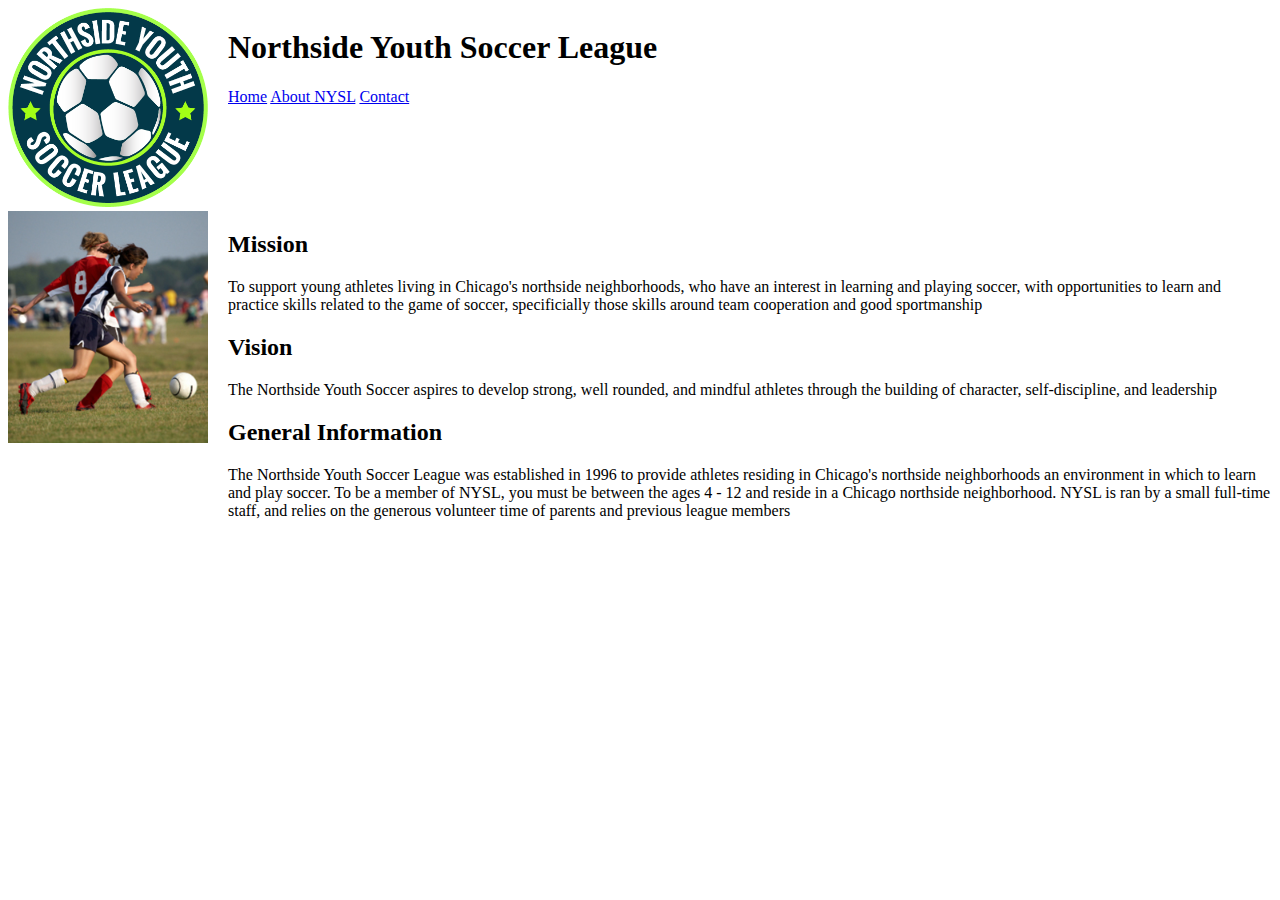
<file: about_nysl.html>
<!DOCTYPE html>
<html lang="en">

<head>
    <meta charset="utf-8">
    <title>Northside Youth Soccer League</title>
    <link rel="stylesheet" type="text/css" href="style/style.css">
</head>

<body>
    <header id="main-header" class="container">
        <a href="home.html" id="logo">
			<img src="images/nysl_logo.png" title="NYSL logo" alt="">
			
		</a>
        <div id="header-right">
            <h1>
			Northside Youth Soccer League
			</h1>
            <nav>
                <a href="home.html">Home</a>
                <a href="about_nysl.html">About NYSL</a>
                <a href="contact.html">Contact</a>
            </nav>
        </div>
    </header>
    <div id="content" class="container">
        <aside>
            <figure>
                <img id="image2" src="images/soccer_image2.jpeg" title="Two female players competing for the Ball" alt="">
            </figure>
        </aside>
        <main>
            <h2>Mission</h2>
            <p>To support young athletes living in Chicago's northside neighborhoods, who have an interest in learning and playing soccer, with opportunities to learn and practice skills related to the game of soccer, specificially those skills around team cooperation and good sportmanship</p>
            <h2>Vision</h2>
            <p>The Northside Youth Soccer aspires to develop strong, well rounded, and mindful athletes through the building of character, self-discipline, and leadership</p>
            <h2>General Information</h2>
            <p>The Northside Youth Soccer League was established in 1996 to provide athletes residing in Chicago's northside neighborhoods an environment in which to learn and play soccer. To be a member of NYSL, you must be between the ages 4 - 12 and reside in a Chicago northside neighborhood. NYSL is ran by a small full-time staff, and relies on the generous volunteer time of parents and previous league members</p>
        </main>
    </div>
</body>

</html>
</file>
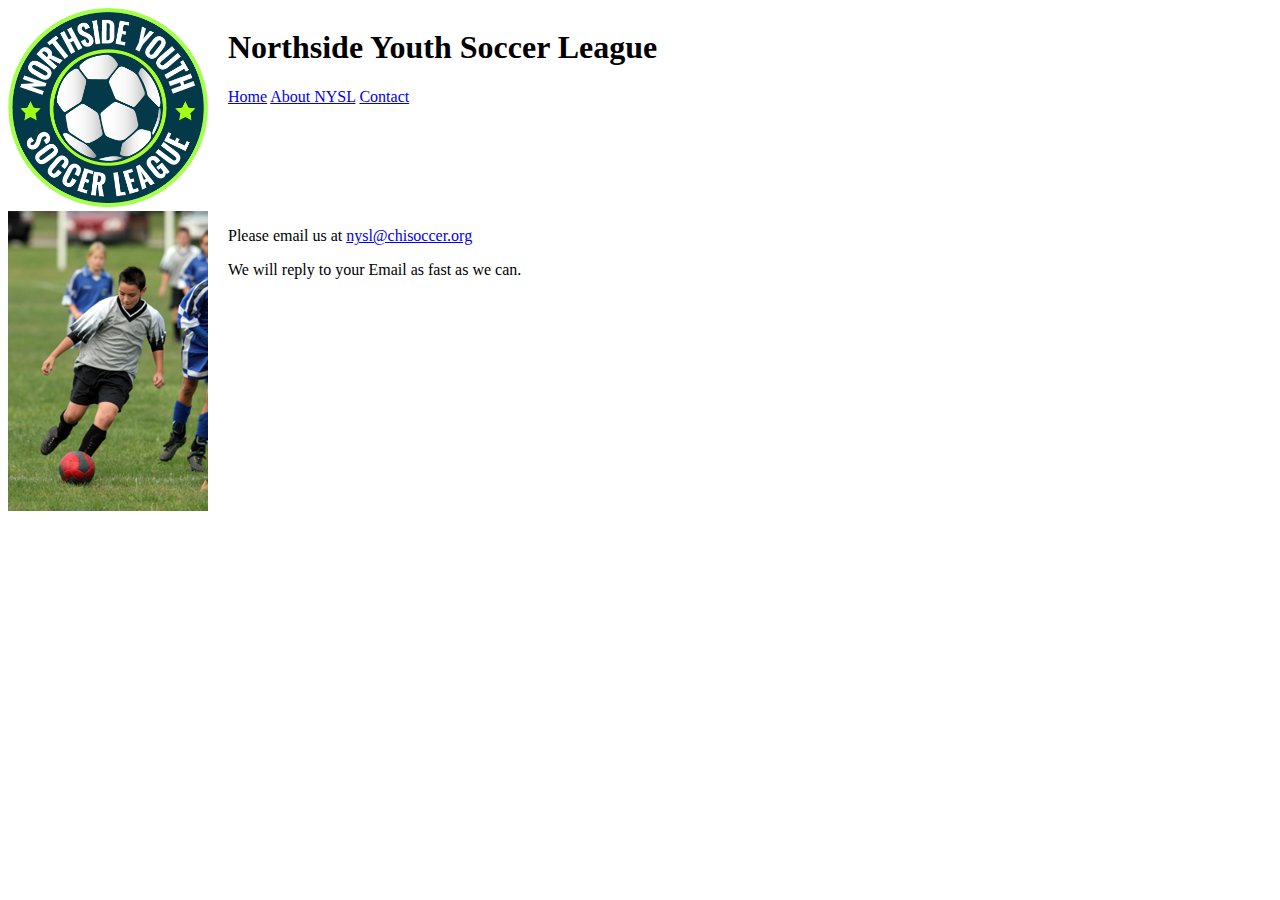
<file: contact.html>
<!DOCTYPE html>
<html>

<head>
    <title>Northside Youth Soccer League</title>
    <link rel="stylesheet" type="text/css" href="style/style.css">
</head>

<body>
    <header id="main-header" class="container">
        <a href="home.html" id="logo">
			<img src="images/nysl_logo.png" title="NYSL logo" alt="">
			
		</a>
        <div>
            <h1>
			Northside Youth Soccer League
			</h1>
            <nav>
                <a href="home.html">Home</a>
                <a href="about_nysl.html">About NYSL</a>
                <a href="contact.html">Contact</a>
            </nav>
        </div>
    </header>
    <div id="content" class="container">
        <aside>
            <figure>
                <img src="images/soccer_image3.jpeg" title="Young Boy kicking Ball" alt="">
            </figure>
        </aside>
        <main>
            <p>Please email us at <a href="mailto:TomDenton@...">nysl@chisoccer.org</a>
            </p>
            <p>We will reply to your Email as fast as we can.</p>
        </main>
    </div>
</body>

</html>
</file>
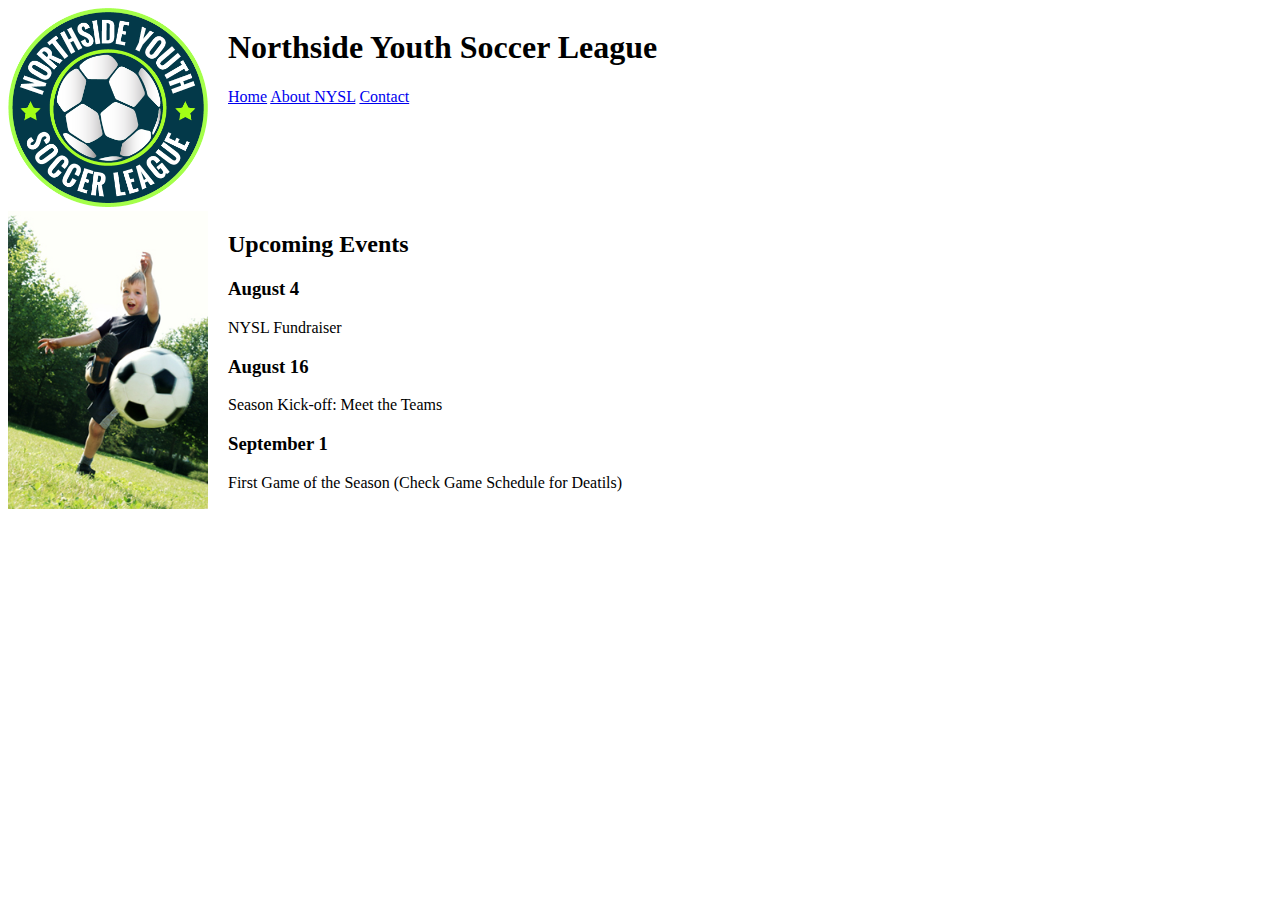
<file: home.html>
<!DOCTYPE html>
<html>

<head>
    <title>Northside Youth Soccer League</title>
    <link rel="stylesheet" type="text/css" href="style/style.css">
</head>

<body>
    <header class="container">
        <a href="home.html" id="logo">
			<img src="images/nysl_logo.png" title="NYSL logo" alt="">
			
		</a>
        <div>
            <h1>
			Northside Youth Soccer League
			</h1>
            <nav>
                <a href="home.html">Home</a>
                <a href="about_nysl.html">About NYSL</a>
                <a href="contact.html">Contact</a>
            </nav>
        </div>
    </header>
    <div id="content" class="container">
        <aside>
            <figure>
                <img src="images/soccer_image1.jpeg" title="Young Boy kicking Ball" alt="">
            </figure>
        </aside>
        <main>
            <h2>Upcoming Events</h2>
            <h3>August 4</h3>
            <p>NYSL Fundraiser</p>
            <h3>August 16</h3>
            <p>Season Kick-off: Meet the Teams</p>
            <h3>September 1</h3>
            <p>First Game of the Season (Check Game Schedule for Deatils)</p>
        </main>
    </div>
</body>

</html>
</file>
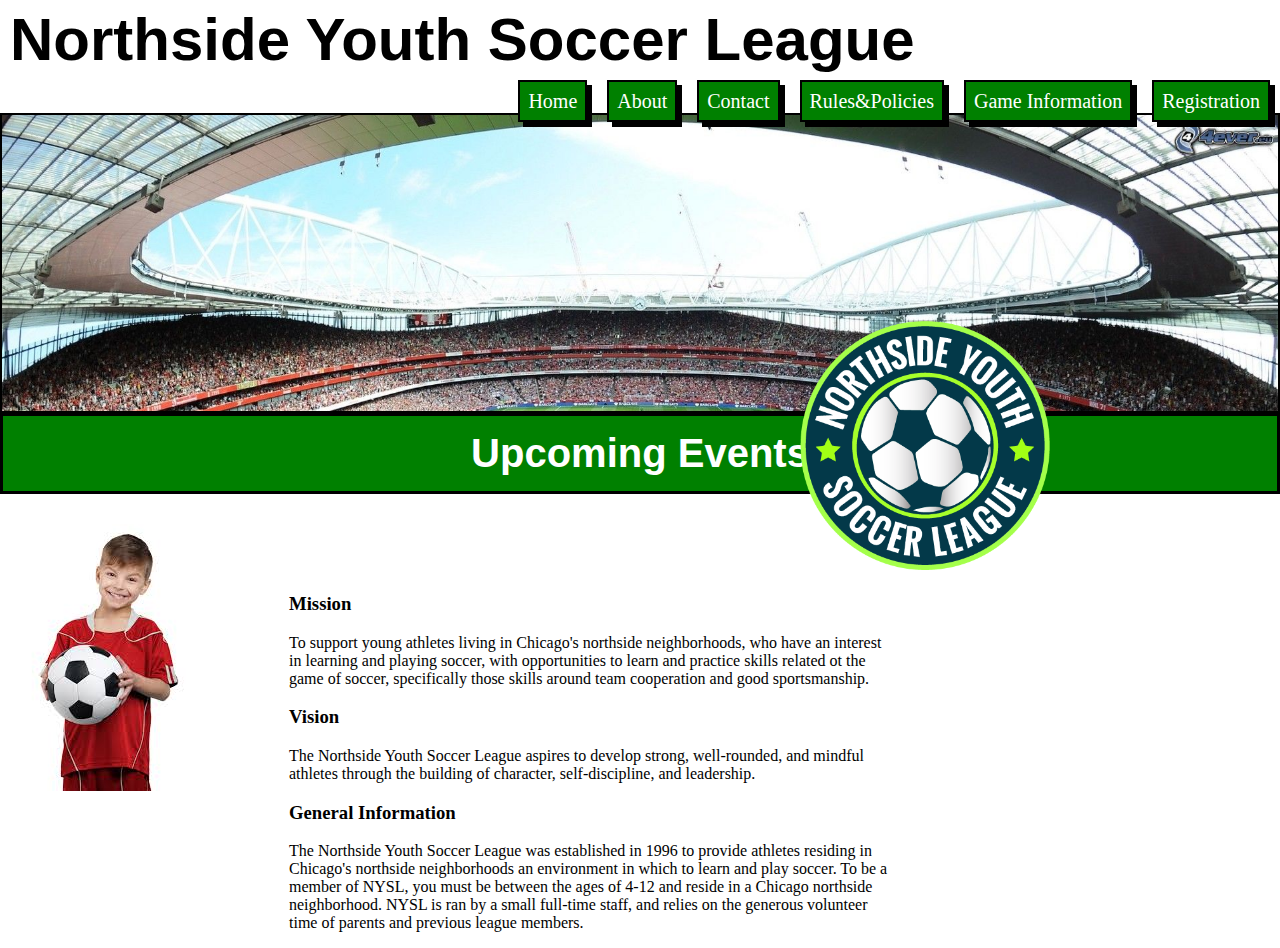
<file: task2/nysl2_about.html>
<!DOCTYPE html>
<html>

<head>
    <title>About NYSL</title>
    <link rel="stylesheet" type="text/css" href="nysl_style.css">
    <link rel="icon" type="logo" href="nysl_logo.png">
</head>

<body>
    <header>
        <h2 class="topleft">Northside Youth Soccer League</h2>
        <nav>
            <ul class="nav">
                <li><a class="link" href="nysl2_home.html">Home</a></li>
                <li><a class="link" href="nysl2_about.html">About</a></li>
                <li><a class="link" href="nysl2_contact.html">Contact</a></li>
                <li><a class="link" href="nysl2_rules.html">Rules&Policies</a></li>
                <li><a class="link" href="nysl2_gameinfo.html">Game Information</a></li>
                <li><a class="link" href="nysl2_registration.html">Registration</a></li>
            </ul>
        </nav>
        <div id="header">
        </div>
    </header>
    <h1 id="title">Upcoming Events</h1>
    <a href="nysl2_home.html"><img class="logo" src="images/nysl_logo.png" alt="logo"></a>
    <section class="container">
        <aside>
            <img src="soccerkid.jpeg" title="">
        </aside>
        <div class="mainContent">
            <h3>Mission</h3>
            <p>To support young athletes living in Chicago's northside neighborhoods, who have an interest in learning and playing soccer, with opportunities to learn and practice skills related ot the game of soccer, specifically those skills around team cooperation and good sportsmanship.</p>
            <h3>Vision</h3>
            <p class="adjustpos">The Northside Youth Soccer League aspires to develop strong, well-rounded, and mindful athletes through the building of character, self-discipline, and leadership.</p>
            <h3 class="adjustpos">General Information</h3>
            <p class="adjustpos">The Northside Youth Soccer League was established in 1996 to provide athletes residing in Chicago's northside neighborhoods an environment in which to learn and play soccer. To be a member of NYSL, you must be between the ages of 4-12 and reside in a Chicago northside neighborhood. NYSL is ran by a small full-time staff, and relies on the generous volunteer time of parents and previous league members.</p>
        </div>
    </section>
</body>

</html>
</file>
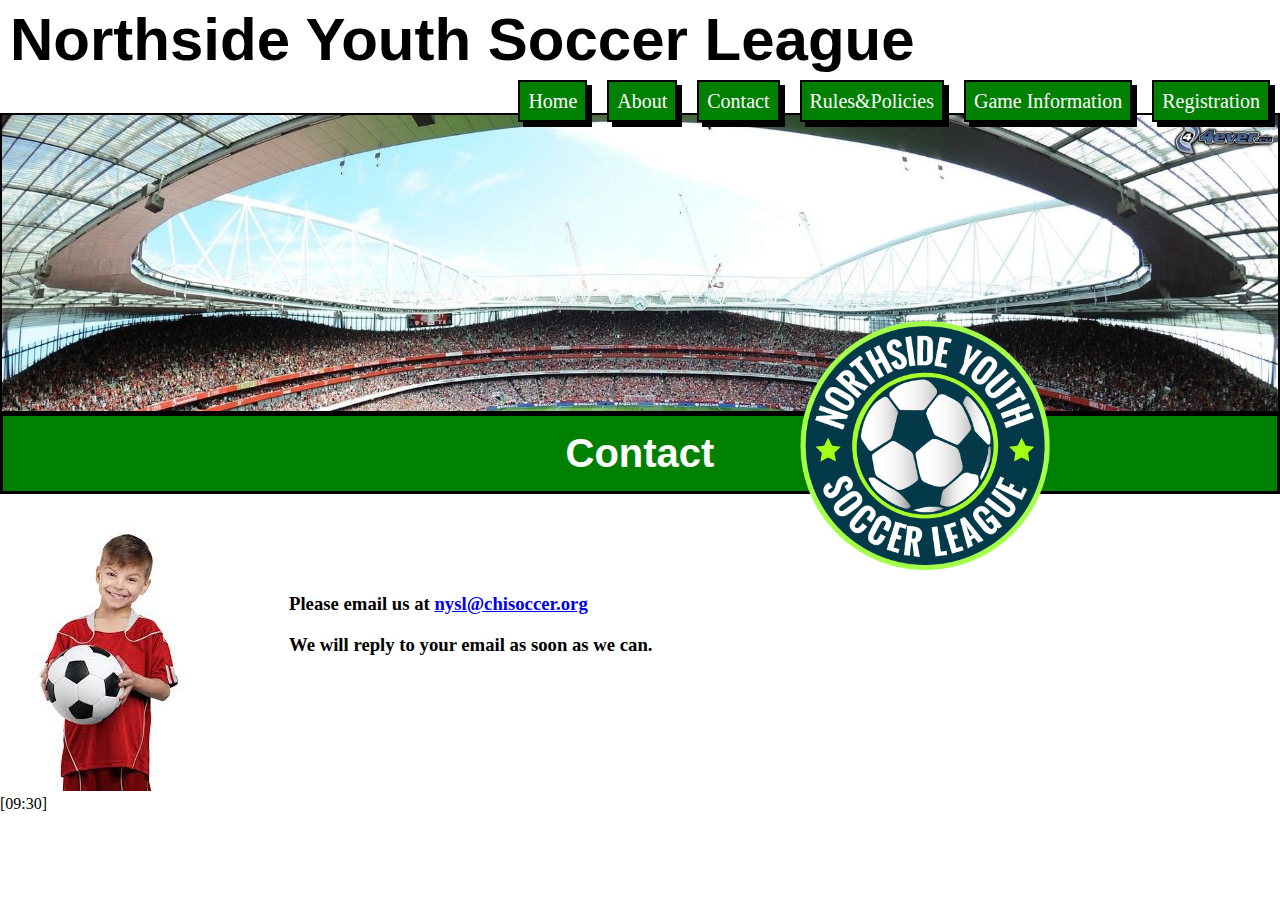
<file: task2/nysl2_contact.html>
<!DOCTYPE html>
<html>

<head>
    <title>Contact Us</title>
    <link rel="stylesheet" type="text/css" href="nysl_style.css">
    <link rel="icon" type="logo" href="nysl_logo.png">
</head>

<body>
    <header>
        <h2 class="topleft">Northside Youth Soccer League</h2>
        <nav>
            <ul class="nav">
                <li><a class="link" href="nysl2_home.html">Home</a></li>
                <li><a class="link" href="nysl2_about.html">About</a></li>
                <li><a class="link" href="nysl2_contact.html">Contact</a></li>
                <li><a class="link" href="nysl2_rules.html">Rules&Policies</a></li>
                <li><a class="link" href="nysl2_gameinfo.html">Game Information</a></li>
                <li><a class="link" href="nysl2_registration.html">Registration</a></li>
            </ul>
        </nav>
        <div id="header">
        </div>
    </header>
    <h1 id="title">Contact</h1>
    <a href="nysl2_home.html"><img class="logo" src="images/nysl_logo.png" alt="logo"></a>
    <section class="container">
        <aside>
            <img id="sideimage" src="soccerkid.jpeg" title="">
        </aside>
        <div class="mainContent">
            <h3>Please email us at <a href="mailto:nysl@chisoccer.org">nysl@chisoccer.org</a></h3>
            <h3>We will reply to your email as soon as we can.</h3>
        </div>
    </section>
</body>

</html>
[09:30]
<!DOCTYPE html>
<html>
</file>
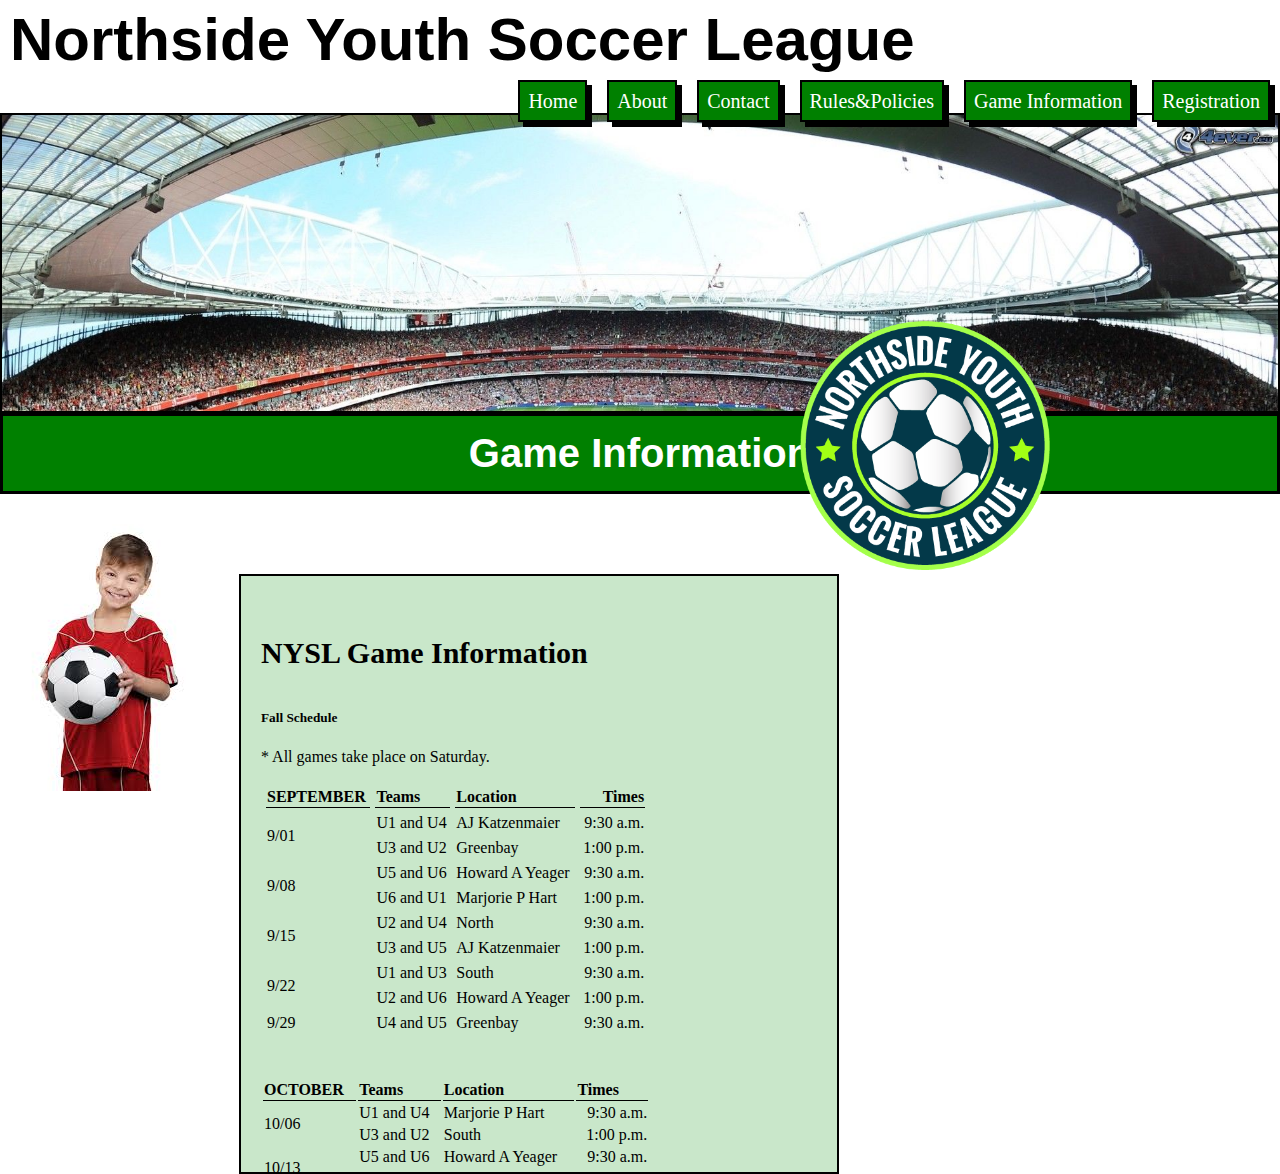
<file: task2/nysl2_gameinfo.html>
<!DOCTYPE html>
<html>

<head>
    <title>NYSL Homepage</title>
    <link rel="stylesheet" type="text/css" href="nysl_style.css">
    <link rel="icon" type="logo" href="nysl_logo.png">
</head>

<body>
    <header>
        <h2 class="topleft">Northside Youth Soccer League</h2>
        <nav>
            <ul class="nav">
                <li><a class="link" href="nysl2_home.html">Home</a></li>
                <li><a class="link" href="nysl2_about.html">About</a></li>
                <li><a class="link" href="nysl2_contact.html">Contact</a></li>
                <li><a class="link" href="nysl2_rules.html">Rules&Policies</a></li>
                <li><a class="link" href="nysl2_gameinfo.html">Game Information</a></li>
                <li><a class="link" href="nysl2_registration.html">Registration</a></li>
            </ul>
        </nav>
        <div id="header"></div>
    </header>
    <h1 id="title">Game Information</h1>
    <a href="nysl2_home.html"><img class="logo" src="images/nysl_logo.png" alt="logo"></a>
    <section class="container">
        <aside> <img src="soccerkid.jpeg" title=""></aside>
        <div class="tablecontent">
            <h4>NYSL Game Information</h4>
            <h5>Fall Schedule</h5>
            <p>* All games take place on Saturday.</p>
            <div id="tables">
                <table id="table1">
                    <tr>
                        <th>SEPTEMBER</th>
                        <th>Teams</th>
                        <th>Location</th>
                        <th class="time">Times</th>
                    </tr>
                    <tr>
                        <td rowspan="2">9/01</td>
                        <td>U1 and U4 </td>
                        <td>AJ Katzenmaier</td>
                        <td class="time">9:30 a.m.</td>
                    </tr>
                    <tr>
                        <td> U3 and U2</td>
                        <td>Greenbay</td>
                        <td class="time"> 1:00 p.m.</td>
                    </tr>
                    <tr style="border-top: 1px solid black">
                        <td rowspan="2">9/08</td>
                        <td>U5 and U6 </td>
                        <td>Howard A Yeager </td>
                        <td class="time">9:30 a.m.</td>
                    </tr>
                    <tr>
                        <td>U6 and U1</td>
                        <td>Marjorie P Hart</td>
                        <td class="time">1:00 p.m.</td>
                    </tr>
                    <tr>
                        <td rowspan="2">9/15</td>
                        <td>U2 and U4</td>
                        <td>North</td>
                        <td class="time">9:30 a.m.</td>
                    </tr>
                    <tr>
                        <td>U3 and U5</td>
                        <td>AJ Katzenmaier</td>
                        <td class="time">1:00 p.m.</td>
                    </tr>
                    <tr>
                        <td rowspan="2">9/22</td>
                        <td>U1 and U3</td>
                        <td>South</td>
                        <td class="time">9:30 a.m.</td>
                    </tr>
                    <tr>
                        <td>U2 and U6</td>
                        <td>Howard A Yeager</td>
                        <td class="time">1:00 p.m.</td>
                    </tr>
                    <tr>
                        <td>9/29</td>
                        <td>U4 and U5</td>
                        <td>Greenbay</td>
                        <td class="time">9:30 a.m.</td>
                    </tr>
                </table>
                <table id="table2">
                    <tr>
                        <th>OCTOBER</th>
                        <th>Teams</th>
                        <th>Location</th>
                        <th>Times</th>
                    </tr>
                    <tr>
                        <td rowspan="2">10/06</td>
                        <td>U1 and U4</td>
                        <td>Marjorie P Hart</td>
                        <td class="time">9:30 a.m.</td>
                    </tr>
                    <tr>
                        <td>U3 and U2</td>
                        <td>South</td>
                        <td class="time">1:00 p.m.</td>
                    </tr>
                    <tr>
                        <td rowspan="2">10/13</td>
                        <td>U5 and U6</td>
                        <td>Howard A Yeager</td>
                        <td class="time">9:30 a.m.</td>
                    </tr>
                    <tr>
                        <td>U6 and U1</td>
                        <td>Greenbay</td>
                        <td class="time">1:00 p.m.</td>
                    </tr>
                    <tr>
                        <td rowspan="2">10/20</td>
                        <td>U2 and U4</td>
                        <td>North</td>
                        <td class="time">9:30 a.m.</td>
                    </tr>
                    <tr>
                        <td>U3 and U5</td>
                        <td>Marjorie P Hart</td>
                        <td class="time">1:00 p.m.</td>
                    </tr>
                    <tr>
                        <td rowspan="2">10/27</td>
                        <td>U1 and U3</td>
                        <td>AJ Katzenmaier</td>
                        <td class="time">9:30 a.m.</td>
                    </tr>
                    <tr>
                        <td>U2 and U6</td>
                        <td>Howard A Yeager</td>
                        <td class="time">1:00 p.m.</td>
                    </tr>
                </table>
                <table id="table3">
                    <tr>
                        <th>Game Locations</th>
                        <th></th>
                    </tr>
                    <tr>
                        <td>AJ Katzenmaier Elementary</td>
                        <td>24 W. Walton St., Chicago, IL 60610</td>
                    </tr>
                    <tr>
                        <td>Greenbay Elementary</td>
                        <td>1734 N. Orleans St., Chicago, IL 60614</td>
                    </tr>
                    <tr>
                        <td>Howard A Yeager Elementary</td>
                        <td>2245 N. Southport Ave., Chicago, IL 60614</td>
                    </tr>
                    <tr>
                        <td>Marjorie P Hart Elementary</td>
                        <td>2625 N. Orchard St., Chicago, IL 60614</td>
                    </tr>
                    <tr>
                        <td>North Elementary 1409</td>
                        <td>1409 N. Ogden Ave., Chicago, IL 60610</td>
                    </tr>
                    <tr>
                        <td>South Elementary</td>
                        <td>2101 N. Fremont St., Chicago, IL 60614</td>
                    </tr>
                </table>
            </div>
            <div id="bottomcontent">
                <content>
                    <p><b>Facility Type:</b> Outdoor</p>
                    <p><b>Additional Information:</b> If deemed necessary by NYSL, games may be shortened or cancelled due to extreme weather conditions.</p>
                    <p><b>Please direct all questions to:</b> Michael Randall, League Coordinator</p>
                    <p><b>Phone:</b> (630) 690-8132</p>
                    <p><b>Email:</b><a href="mailto:michael.randall@chisoccer.org"> michael.randall@chisoccer.org</a></p>
                            <br>
                            <br>
                            <div class="maps">
                            <p><b>Please find the Locations below</b></p>

                             <p>AJ Katzenmaier Elementary</p><iframe src="https://www.google.com/maps/embed?pb=!1m18!1m12!1m3!1d2969.6570181532006!2d-87.63126344966487!3d41.90023277190708!2m3!1f0!2f0!3f0!3m2!1i1024!2i768!4f13.1!3m3!1m2!1s0x880fd34e07f69da7%3A0x15e198c063fc787c!2sAJ+Katzenmaier+Elementary!5e0!3m2!1sde!2sde!4v1510906570448" width="600" height="450" frameborder="0" style="border:0" allowfullscreen></iframe>


                             <p>Greenbay Elementary</p><iframe src="https://www.google.com/maps/embed?pb=!1m18!1m12!1m3!1d2969.02501022289!2d-87.64023704966442!3d41.9138210710562!2m3!1f0!2f0!3f0!3m2!1i1024!2i768!4f13.1!3m3!1m2!1s0x880fd34073f306a3%3A0x9e1726bbf8f23f0e!2s1734+N+Orleans+St%2C+Chicago%2C+IL+60614%2C+USA!5e0!3m2!1sde!2sde!4v1510906774511" width="600" height="450" frameborder="0" style="border:0" allowfullscreen></iframe>

                             <p>Howard A Yeager Elementary</p><iframe src="https://www.google.com/maps/embed?pb=!1m18!1m12!1m3!1d2968.5854973894106!2d-87.66511994966402!3d41.92326857046457!2m3!1f0!2f0!3f0!3m2!1i1024!2i768!4f13.1!3m3!1m2!1s0x880fd2e37f9b8d2d%3A0x62ad8b907dd755d6!2s2245+N+Southport+Ave%2C+Chicago%2C+IL+60614%2C+USA!5e0!3m2!1sde!2sde!4v1510906835572" width="600" height="450" frameborder="0" style="border:0" allowfullscreen></iframe>

                             <p>Marjorie P Hart Elementary</p><iframe src="https://www.google.com/maps/embed?pb=!1m18!1m12!1m3!1d2968.288481051134!2d-87.64816464966378!3d41.92965207006478!2m3!1f0!2f0!3f0!3m2!1i1024!2i768!4f13.1!3m3!1m2!1s0x880fd30f2630e551%3A0x3e719e44a5cef714!2s2625+N+Orchard+St%2C+Chicago%2C+IL+60614%2C+USA!5e0!3m2!1sde!2sde!4v1510906887120" width="600" height="450" frameborder="0" style="border:0" allowfullscreen></iframe>

                             <p>North Elementary 1409</p><iframe src="https://www.google.com/maps/embed?pb=!1m18!1m12!1m3!1d2969.336242082023!2d-87.64836374966461!3d41.90712997147525!2m3!1f0!2f0!3f0!3m2!1i1024!2i768!4f13.1!3m3!1m2!1s0x880fd33af13a8945%3A0xb6ad1ec2b6f379ba!2s1409+N+Ogden+Ave%2C+Chicago%2C+IL+60610%2C+USA!5e0!3m2!1sde!2sde!4v1510906929095" width="600" height="450" frameborder="0" style="border:0" allowfullscreen></iframe>

                             <p>South Elementary</p><iframe src="https://www.google.com/maps/embed?pb=!1m18!1m12!1m3!1d2968.748955812624!2d-87.65355064966415!3d41.9197551706846!2m3!1f0!2f0!3f0!3m2!1i1024!2i768!4f13.1!3m3!1m2!1s0x880fd3196fb41dc7%3A0x970be7f7d6336df5!2s2101+N+Fremont+St%2C+Chicago%2C+IL+60614%2C+USA!5e0!3m2!1sde!2sde!4v1510906967166" width="600" height="450" frameborder="0" style="border:0" allowfullscreen></iframe>

                             </div>
    </content>
    </div>
          </div>
       
            

        </div>
</body>

</html>
</file>
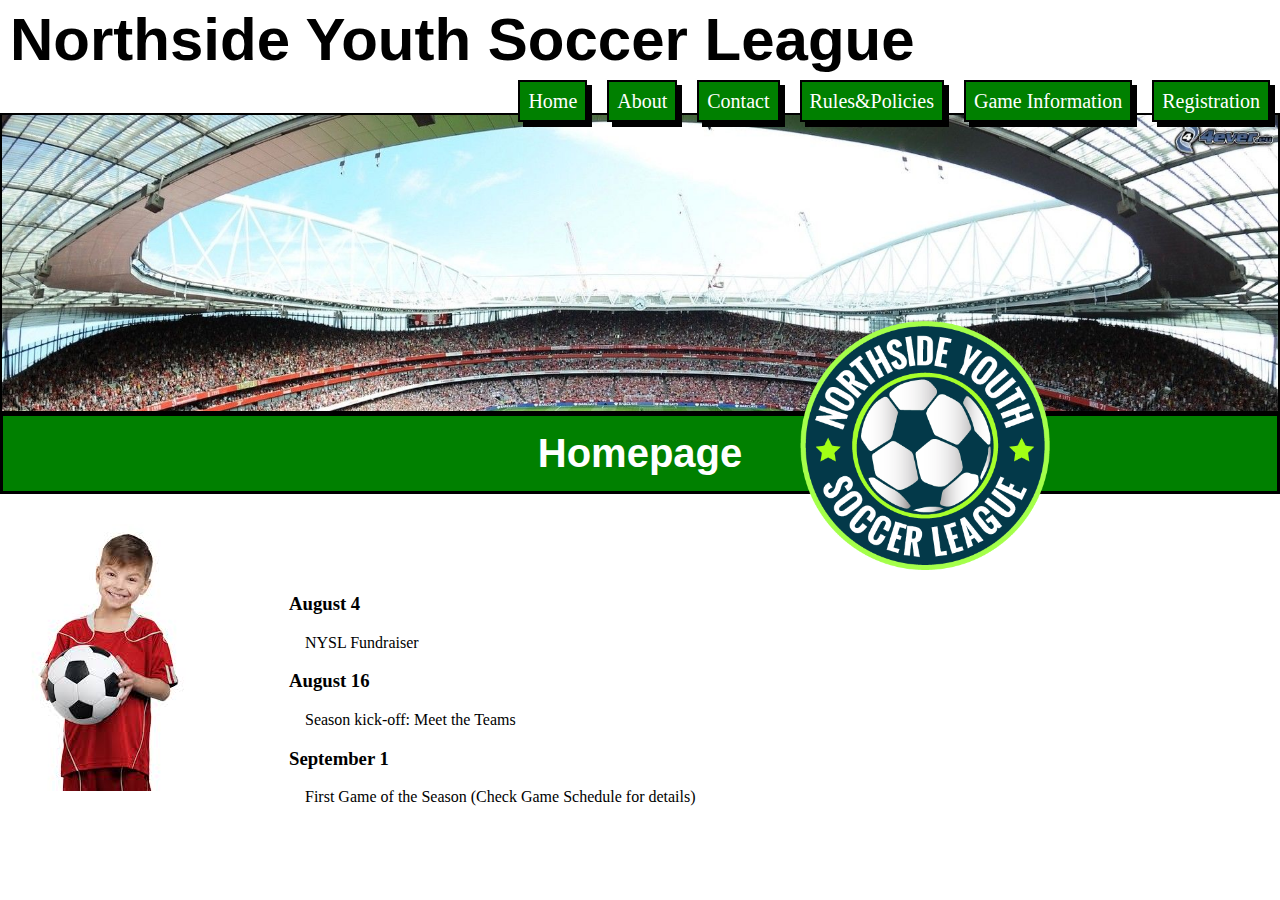
<file: task2/nysl2_home.html>
<!DOCTYPE html>
<html>

<head>
    <title>NYSL Homepage</title>
    <link rel="stylesheet" type="text/css" href="nysl_style.css">
    <link rel="icon" type="logo" href="nysl_logo.png">
</head>

<body>
    <header>
        <h2 class="topleft">Northside Youth Soccer League</h2>
        <nav>
            <ul class="nav">
                <li><a class="link" href="nysl2_home.html">Home</a></li>
                <li><a class="link" href="nysl2_about.html">About</a></li>
                <li><a class="link" href="nysl2_contact.html">Contact</a></li>
                <li><a class="link" href="nysl2_rules.html">Rules&Policies</a></li>
                <li><a class="link" href="nysl2_gameinfo.html">Game Information</a></li>
                <li><a class="link" href="nysl2_registration.html">Registration</a></li>
            </ul>
        </nav>
        <div id="header"></div>
    </header>
    <h1 id="title">Homepage</h1>
    <a href="nysl2_home.html"><img class="logo" src="images/nysl_logo.png" alt="logo"></a>
    <section class="container">
        <aside>
            <img src="soccerkid.jpeg" title="">
        </aside>
        <div class="mainContent">
            <h3>August 4</h3>
            <p>&nbsp;&nbsp;&nbsp;&nbsp;NYSL Fundraiser</p>
            <h3>August 16</h3>
            <p>&nbsp;&nbsp;&nbsp;&nbsp;Season kick-off: Meet the Teams</p>
            <h3>September 1</h3>
            <p>&nbsp;&nbsp;&nbsp;&nbsp;First Game of the Season (Check Game Schedule for details)</p>
        </div>
    </section>
</body>

</html>
</file>
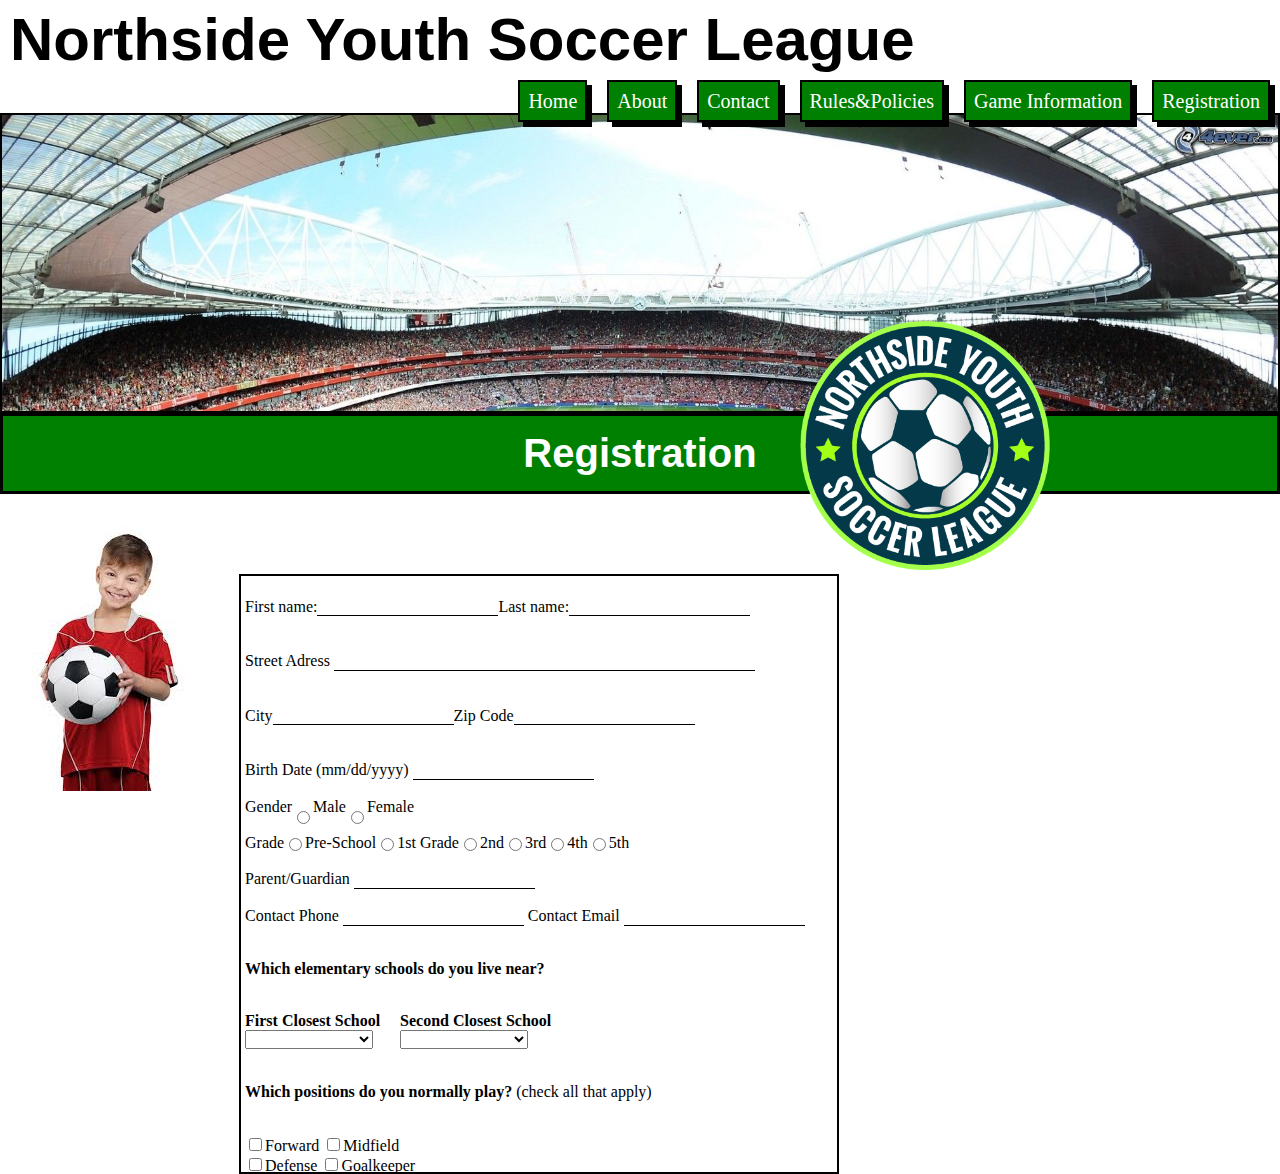
<file: task2/nysl2_registration.html>
<!DOCTYPE html>
<html>

<head>
    <title>About NYSL</title>
    <link rel="stylesheet" type="text/css" href="nysl_style.css">
    <link rel="icon" type="logo" href="nysl_logo.png">
</head>

<body>
    <header>
        <h2 class="topleft">Northside Youth Soccer League</h2>
        <nav>
            <ul class="nav">
                <li><a class="link" href="nysl2_home.html">Home</a></li>
                <li><a class="link" href="nysl2_about.html">About</a></li>
                <li><a class="link" href="nysl2_contact.html">Contact</a></li>
                <li><a class="link" href="nysl2_rules.html">Rules&Policies</a></li>
                <li><a class="link" href="nysl2_gameinfo.html">Game Information</a></li>
                <li><a class="link" href="nysl2_registration.html">Registration</a></li>
            </ul>
        </nav>
        <div id="header">
        </div>
    </header>
    <h1 id="title">Registration</h1>
    <a href="nysl2_home.html"><img class="logo" src="images/nysl_logo.png" alt="logo" width="200"></a>
    <section class="container">
        <aside> <img src="soccerkid.jpeg" title=""></aside>
        <div id="form">
            <form action="show_data.html" method="GET">
                <div class="name">
                    <br>First name:
                    <input type="text" name="Player's Firstname">
                    <br>Last name:
                    <br>
                    <input type="text" name="Player's Lastname">
                </div>
                <br>
                <br>Street Adress
                <input type="text" name="Street Adress" size="50">
                <br>
                <br>
                <div class="city">
                    <br>City
                    <br>
                    <input type="text" name="City">
                    <br>Zip Code
                    <br>
                    <input type="text" name="Zip Code">
                </div>
                <br>
                <br>Birth Date (mm/dd/yyyy)
                <input type="text" name="Birth Date">
                <br>
                <br>
                <div class="gender">
                    Gender
                    <br>
                    <br>
                    <input type="radio" name="gender" value="male"> Male
                    <br>
                    <input type="radio" name="gender" value="female"> Female</div>
                <div class="grade">
                    Grade
                    <input type="radio" name="Grade" value="Pre-School"> Pre-School
                    <br>
                    <input type="radio" name="Grade" value="1st"> 1st Grade
                    <br>
                    <input type="radio" name="Grade" value="2nd"> 2nd
                    <br>
                    <input type="radio" name="Grade" value="3rd"> 3rd
                    <br>
                    <input type="radio" name="Grade" value="4th"> 4th
                    <br>
                    <input type="radio" name="Grade" value="5th"> 5th
                </div>
                <br> Parent/Guardian
                <input type="text" name="Parent/Guardian">
                <br>
                <br>
                <div id="contact">
                    Contact Phone
                    <input type="text" name="Contact Phone"> Contact Email
                    <input type="text" name="Contact Email">
                </div>
                <br>
                <p style="font-weight: bold">Which elementary schools do you live near?</p>
                <div id="schools">
                    <div>
                        <br>
                        <b>First Closest School</b>
                        <br>
                        <select name="closestschool">
                            <option></option>
                            <option value="AJ Katzenmaier">AJ Katzenmaier</option>
                            <option value="Marjorie P Hart">Marjorie P Hart</option>
                            <option value="Greenbay">Greenbay</option>
                            <option value="North Elementary"> North Elementary</option>
                            <option value="Howard A Yeager">Howard A Yeager</option>
                            <option value="South Elementary">South Elementary</option>
                        </select>
                    </div>
                    <div class="secondclosest">
                        <br>
                        <b>Second Closest School</b>
                        <br>
                        <select name="secondclosestschool">
                            <option></option>
                            <option value="AJ Katzenmaier">AJ Katzenmaier</option>
                            <option value="Marjorie P Hart">Marjorie P Hart</option>
                            <option value="Greenbay">Greenbay</option>
                            <option value="North Elementary"> North Elementary</option>
                            <option value="Howard A Yeager">Howard A Yeager</option>
                            <option value="South Elementary">South Elementary</option>
                        </select>
                    </div>
                </div>
                <br>
                <p><b>Which positions do you normally play?</b> (check all that apply)</p>
                <br>
                <input type="checkbox" name="positionplayed">Forward
                <input type="checkbox" name="positionplayed">Midfield
                <br>
                <input type="checkbox" name="positionplayed">Defense
                <input type="checkbox" name="positionplayed">Goalkeeper
                <br>
                <br>
                <p><b>Which positions do you want to play?</b> (check all that apply)</p>
                <br>
                <input type="checkbox" name="positionplayed">Forward
                <input type="checkbox" name="positionplayed">Midfield
                <br>
                <input type="checkbox" name="positionplayed">Defense
                <input type="checkbox" name="positionplayed">Goalkeeper
                <br>
                <br>
                <input type="radio" name="jersey"><b>Allready have a Uniform</b>
                <br>
                <br>
                <div class="uniforms">
                    <div class="jerseysize"> <b>Jersey Size</b>
                        <br>
                        <input type="radio" name="jerseysize">Youth Small
                        <input type="radio" name="jerseysize">Medium
                        <br>
                        <input type="radio" name="jerseysize">Youth Medium
                        <input type="radio" name="jerseysize">Large
                        <br>
                        <input type="radio" name="jerseysize">Youth Large
                        <input type="radio" name="jerseysize">Extra Large
                        <br>
                        <input type="radio" name="jerseysize">Small
                    </div>
                    <div class="shortsize"> <b>Short Size</b>
                        <br>
                        <input type="radio" name="shortsize">Youth Small
                        <input type="radio" name="shortsize">Medium
                        <br>
                        <input type="radio" name="shortsize">Youth Medium
                        <input type="radio" name="shortsize">Large
                        <br>
                        <input type="radio" name="shortsize">Youth Large
                        <input type="radio" name="shortsize">Extra Large
                        <br>
                        <input type="radio" name="shortsize">Small
                    </div>
                    <br>
                </div>
                <p style="font-style: underline"><b>Permission to Play</b></p>
                <p>Permission to Play I, the parent or guardian of the minor registrant, agree that the registrant and I will abide by all the rules of the Northside Youth Soccer League (NYSL). In recognizing the possibility of physical injury associated with soccer and in consideration for the “League” accepting the registrant for its soccer programs and activities, I hereby release, discharge, and/or otherwise indemnify NYSL, their employees and associated personnel and volunteers, including the facilities used for practices and games, against any claim by or on behalf of the registrant as a result of the registrant’s participation in the program and/or being transported to or from NYSL sponsored activities, which transportation. By signing below, I hereby agree and authorize the above. In addition, by entering your name below, I also acknowledge that I have read the cancellation policy and agree to its terms. </p>
                <br> Parent/Guardian Signature:
                <input type="text" name="parentsignature"> Date:
                <input type="text" name="Date">
            
            <br>
            <input type="submit" value="Submit" id="sub">
            </form>
           
        </div>
    </section>
</body>

</html>
</file>
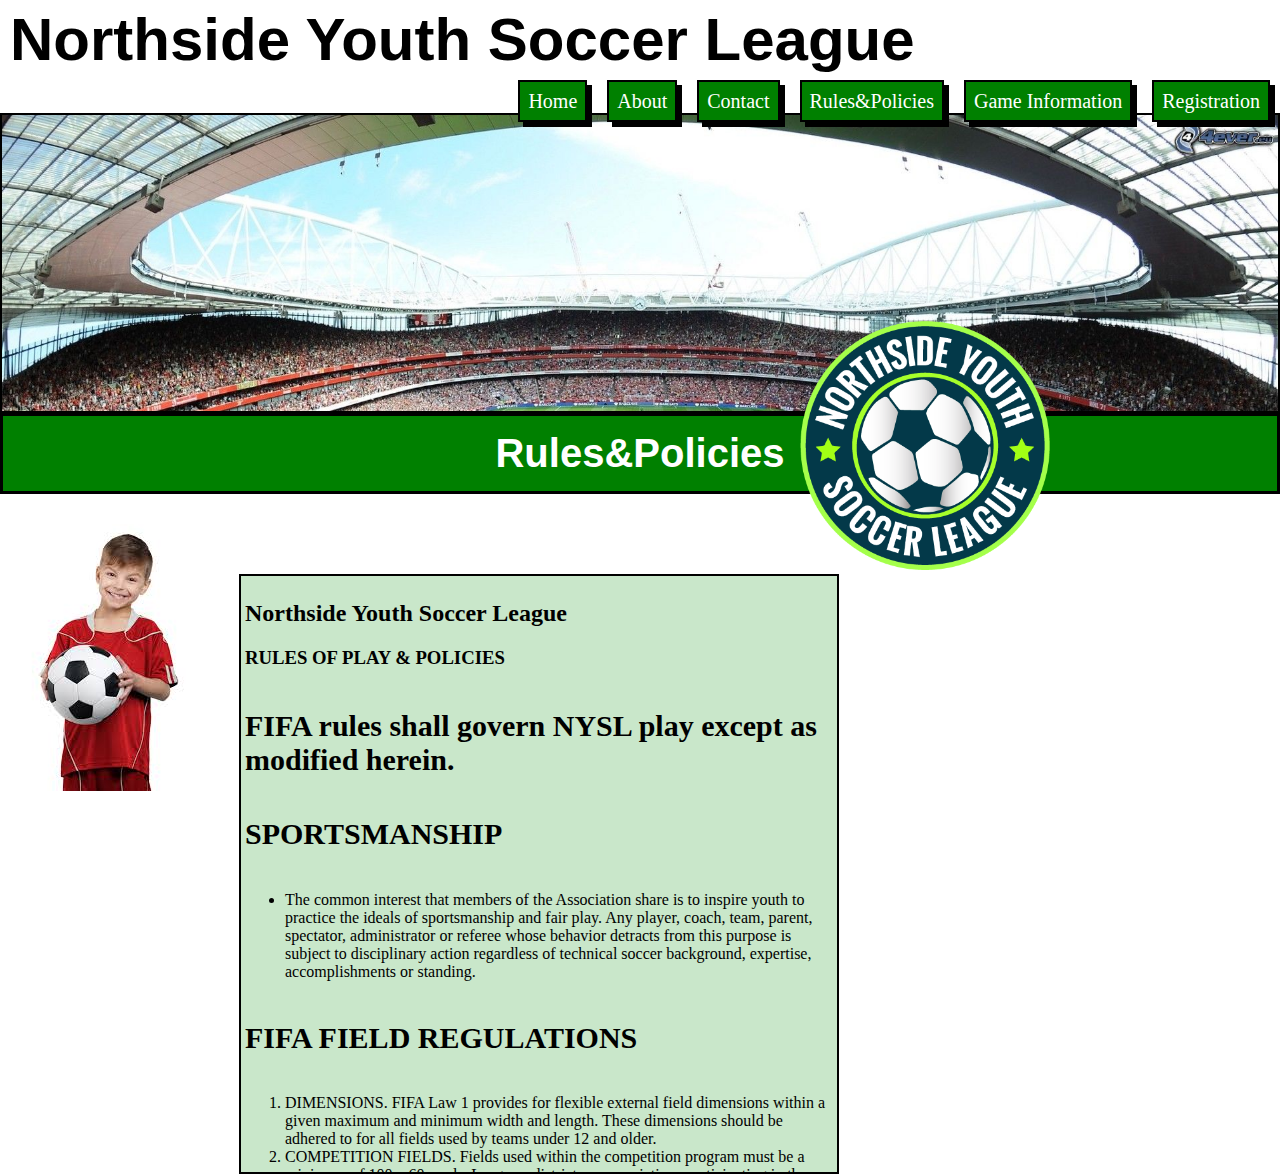
<file: task2/nysl2_rules.html>
<!DOCTYPE html>
<html>

<head>
    <title>NYSL Homepage</title>
    <link rel="stylesheet" type="text/css" href="nysl_style.css">
    <link rel="icon" type="logo" href="nysl_logo.png">
</head>

<body>
    <header>
        <h2 class="topleft">Northside Youth Soccer League</h2>
        <nav>
            <ul class="nav">
                <li><a class="link" href="nysl2_home.html">Home</a></li>
                <li><a class="link" href="nysl2_about.html">About</a></li>
                <li><a class="link" href="nysl2_contact.html">Contact</a></li>
                <li><a class="link" href="nysl2_rules.html">Rules&Policies</a></li>
                <li><a class="link" href="nysl2_gameinfo.html">Game Information</a></li>
                <li><a class="link" href="nysl2_registration.html">Registration</a></li>
            </ul>
        </nav>
        <div id="header"></div>
    </header>
    <h1 id="title">Rules&Policies</h1>
    <a href="nysl2_home.html"><img class="logo" src="images/nysl_logo.png" alt="logo"></a>
        <section class="container">
            <aside> <img src="soccerkid.jpeg" title=""></aside>
        <div class="listcontent">
            <h2>Northside Youth Soccer League</h2>
            <h3>RULES OF PLAY & POLICIES</h3>
            <h4>FIFA rules shall govern NYSL play except as modified herein.</h4>
            <h4>SPORTSMANSHIP</h4>
            <ul>
                <li> The common interest that members of the Association share is to inspire youth to practice the ideals of sportsmanship and fair play. Any player, coach, team, parent, spectator, administrator or referee whose behavior detracts from this purpose is subject to disciplinary action regardless of technical soccer background, expertise, accomplishments or standing.</li>
            </ul>
            <h4>FIFA FIELD REGULATIONS</h4>
            <ol>
                <li> DIMENSIONS. FIFA Law 1 provides for flexible external field dimensions within a given maximum and minimum width and length. These dimensions should be adhered to for all fields used by teams under 12 and older.</li>
                <li> COMPETITION FIELDS. Fields used within the competition program must be a minimum of 100 x 60 yards. Leagues, districts or associations participating in the state competition program that are unable to provide a field that meets these minimum requirements must advise the State Competition Board which will assign its Fields Committee to inspect the field and recommend to the Board whether or not a waiver of the minimum dimensions should be granted. Teams from leagues, districts or associations that are unable to provide an acceptable field may be required to play all their games away.</li>
                <li> FIELDS USED BY YOUNG AGE GROUPS:
                    <ol>
                        <li>U-6 play on a field approximately 20 X 40 yards with no penalty areas. Fields for older age groups should be progressively larger.</li>
                        <li>
                            U-8 plays on a field 40-50 yards in length and 20-30 yards width.</li>
                        <li>
                            U-10 play on a field 70-80 yards in length and 40-50 yards in width.</li>
                        <li>
                            In addition, fields used by young age groups may have their internal dimensions and size of goal similarly modified.</li>
                    </ol>
            </ol>
            <h3>TEAM BENCH AREAS</h3>
            <ol>
                <li> Recreation & District Programs
                    <ul>
                        <li> The decision for team/spectator placement on the field will be made by the governing body of that team. A team’s bench area shall consist of that area at least one (1) yard away from the touchline and extending to twenty yards (20) both ways from the halfway line. In the event that field 2 conditions require team benches to be on the same side of the field, a team’s bench area shall consist of that area two (2) yards away from the touchline and extending twenty yards one (1) way from the halfway line.</li>
                        <li> The home team has first choice as to where it wishes to locate its bench area. Coaches and substitutes are required to remain within their bench area during the game. Parents and spectators should occupy the same side of the field as the team they are supporting.</li>
                    </ul>
                    <li>
                        State Competition League Only
                        <ul>
                            <li>Except where it is determined by the referee to be impractical, team bench areas shall be along the same touchline. Each team bench area shall be located two yards outside the touchline, beginning not closer than five yards from midfiel d and extending not further than twenty yards from midfield. The home team shall have the right to choose the location of its bench area. Coaches and substitutes must remain within their team's bench area during the game.</li>
                            <li>Parents and spectators must occupy the sideline opposite the team bench areas. Supporters of a team must assemble on the side of the midfield facing the team bench area of that team. There shall be a buffer zone extending ten yards on each side of the midfield that may not be occupied by parents or spectators. Match officials shall be empowered to enforce these provisions and may suspend or terminate games in the event that any team, coach, parent, or spectator declines to abide by requests from match officials to comply with these standards.</li>
                        </ul>
                        </ol>
                            <h4>EQUIPMENT</h4>
                            <p>We will abide by and accept equipment standards as defined by FIFA, USSF and USYSA.</p>
                            <h4>NUMBER OF PLAYERS</h4>
                            <p>TEAM SIZE. Except as noted below, team rosters shall consist of not less than eleven nor more than eighteen players. A team must have at least seven (7) players present and able to play before referees are permitted to start a sanctioned game. No more than eleven (11) players per team may be on the field at any one time during the game.</p>
                            <p>SIZE OF AGE GROUP TEAMS. In order to give player’s maximum opportunity to develop in the game of soccer, U-6 through U-1O play modified rules and size of roster as stated in United States Youth Soccer Association (USYSA) rules. It is strongly recommended that U-6 and U-8 play 4 v 4. UYSA shall noh3sanction games involving teams under 10 or younger unless such games are conducted with not more than eight (8) players per side. (National rule 4036 section 2) Recreational/Developmental players at other ages or where numbers in the playing area are low are strongly encouraged to play small-sided games on reduced field size.</p>
                            <p>SUBSTITUTIONS. Teams may make an unlimited number of substitutions at the times indicated below. A player who has been replaced may re-enter the game as a substitute at a later time.</p>
                            <ol>
                                <li>Prior to a throw-in your favor</li>
                                <li> Prior to a goalkick by either team.</li>
                                <li>After a goal by either team.</li>
                                <li> After an injury, by either team, when the referee stops play.</li>
                                <li> At half time.</li>
                                <li> When a player has been “cautioned”, only the player receiving “caution” may be substituted.</li>
                            </ol>
                            <h3>CONFISCATED PLAYER PASSES</h3>
                            <p>Passes of any individual(s) ejected from any match shall be retained after the match by the referee. The pass of any individual who has received a third caution (yellow card) during a playing year shall be confiscated by the referee at the conclusion of the match in which the third caution was received. That player will be suspended from playing in the next game in which the offending participant would otherwise be eligible to participate. This process will continue so that for every third yellow card received during a playing year, the player will be suspended from playing in the next game (after the receipt of a third yellow card) for which the offending participate would otherwise be eligible to participate. The referee shall deliver all confiscated passes to the UYSA State Office within forty-eight (48) hours of the conclusion of the match.</p>
                            <h3>ALL-PLAY</h3>
                            <p>All-play means that every recreation player on every team shall play at least fifty percent of each game. Coaches in the competition program are encouraged to play their players 50% of each game. A Coach shall be permitted to not play a player 50% of each game under special circumstances, e.g., unexcused absences from practice and/or games, ungentlemanly conduct at practice and/or games, and injuries.</p>
                            <h3>PLAYERS’ EQUIPMENT</h3>
                            <p> Where the uniform colors of both teams are so similar that the referee orders a change, the designated home team must change to colors distinct from those of the opponent.</p>
                            <h3>MIXED TEAMS</h3>
                            <p>GIRLS PLAYING ON BOYS’ TEAMS. Girls are eligible to play on boys’ teams with parent/guardian permission.</p>
                            <p>TYPES OF TEAMS. Teams with females only are Girls Teams. All others are Boys Teams.</p>
                            <h3>COACHING FROM THE SIDELINES</h3>
                            <p>Coaching from the sidelines, i.e., giving direction to one’s own team on points of strategy and position, is permitted provided that:</p>
                            <ol>
                                <li>No mechanical, electrical or other devices are used to amplify the voice.
                                    <li>The tone of voice is informative and not a harangue.</li>
                                    <li>The coaching takes place within the team’s bench area.</li>
                                    <li>No coach, substitute, player or spectator is to make derogatory remarks or gestures to the referees, linesmen, players, substitutes or spectators.</li>
                                    <li>No coach, player, substitute or spectator is to use profanity or incite, in any manner, disruptive behavior of any kind.</li>
                            </ol>
                            <h3>GAME TERMINATION </h3>
                            <p>Any game terminated after 15 minutes into the second half by the referee by reason of the elements, or by reason of grave disorder on the part of the coaches, players or spectators of a team that is losing at the point that the game is terminated, shall stand as a completed game. If a team is ahead and the game is called because of their actions they will lose the game 1-0.</p>
                            <h3>CONDITIONS OF REPLAY OF GAMES</h3>
                            <p>Any game which is required to be replayed as a result of any protest or appeal, shall be subject to the following conditions:</p>
                            <ol>
                                <li> The game shall be replayed on the same field, as was the suspended or protested game, unless otherwise agreed by the coaches.</li>
                                <li>Impartial referees shall be assigned to the new game.</li>
                                <li>The PROTEST AND APPEALS COMMITTEE shall have the power to impose such additional conditions on the replay of the game, as it deems appropriate under the circumstances.</li>
                            </ol>
                            <h3>REFEREE RESPONSIBLITIES</h3>
                            <p>The referee shall verify the identity of the players and coaches with his/her player pass. He shall collect the passes of those players and coaches who are to participate in the game. The referee must allow no player into the game for whom he/she has no pass.</p>
                            <p>Upon completion of the game, the referee shall send his/her report to the UYSA offices within four (4) days, holidays excluded. If a coach or a player is ejected, the referee report form is required within forty-eight (48) hours along with the player/coach pass.</p>
                            <p>A referee report form must be filed for every game played.</p>
                            <p> Each team must determine whether or not referees are registered prior to the start of each game. Upon request, referees officiating at any game must willingly and without bias, show documentation regarding their certification level and registration standing with the USSF to coach, assistant coach, or team captain of teams participating in that game. Prior to the game a coach may decide to postpone the game if the referees do not produce the requested documentation. The game is to be replayed at a later date.</p>
                            <p>Referees not complying with this section will be referred to the Disciplinary Committee.
                            </p>
        </div>
    </section>
</body>
</body>

</html>
</file>
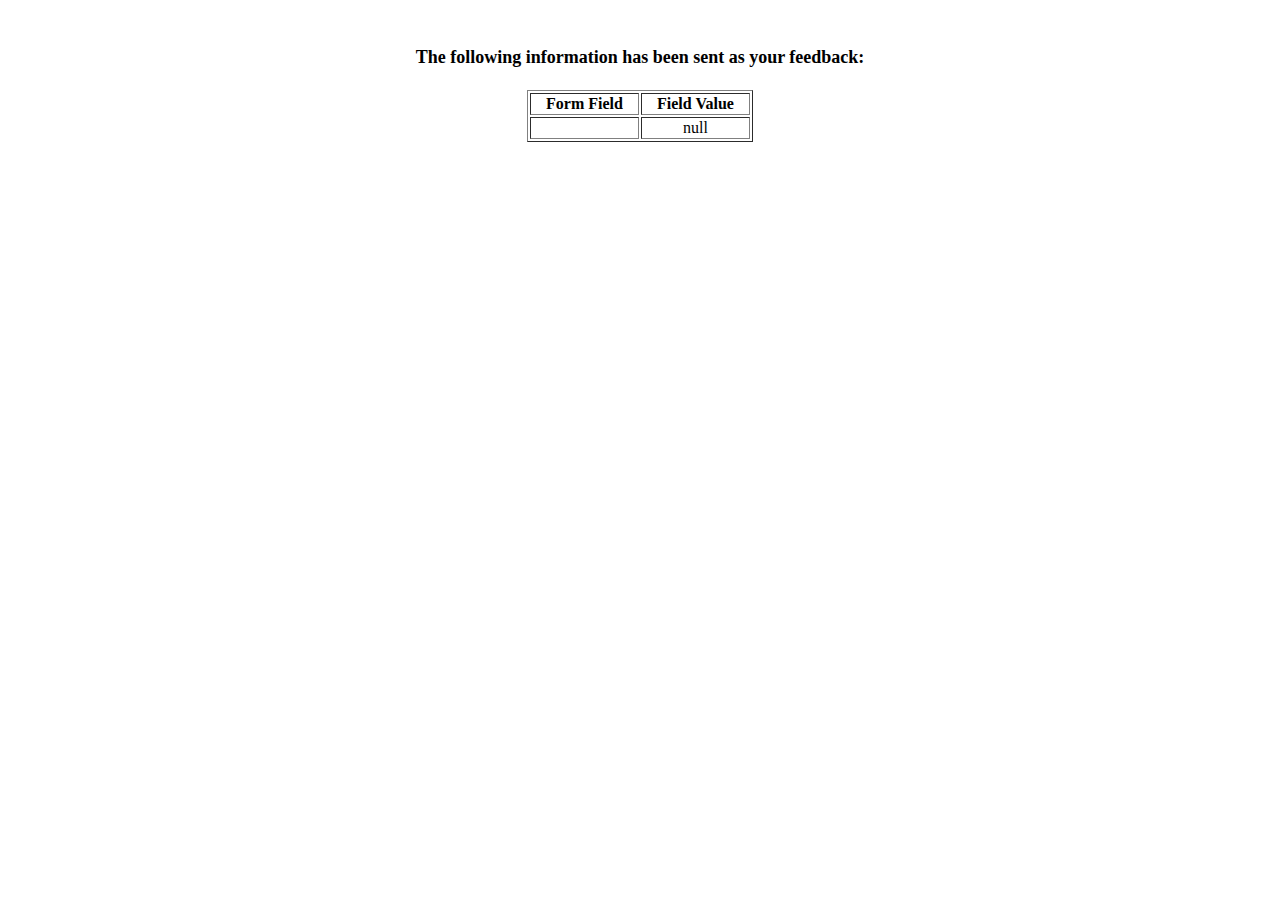
<file: task2/show_data.html>
<html>
<head>
<title>Feedback Sent</title>
</head>
<body>
<p align=center>&nbsp;</p>
<h1 align=center><font size="+1">The following information has been sent as your
  feedback:</font></h1>

<table border="1" align=center width="226">
  <tr>
    <th align="center">Form Field</th>
    <th align="center">Field Value</th>
  </tr>

<script language="javascript">
var args = location.search.substr(1).split('&');
for (var i = 0; i < args.length; ++i) {
  var parts = args[i].split('=');
  if (parts != null) {
    var field = parts[0];
    var value = parts[1];
    if (value == null) {
      value = "null"
    }
    else {
      value = '"' + unescape(value.replace(/\+/g, ' ')) + '"';
    }

    document.writeln('<tr><td align="center">' + field + '</td>');
    document.writeln('<td align="center">' + value + '</td></tr>');
  }
}
</script>

<noscript>
<tr><td>
<p>You need to turn on Javascript in your browser.</p>

<p>In Microsoft Internet Explorer 4 or greater:</p>
<ul>
<li>From the "Tools" menu (in IE 4, it's the "View" menu), select "Internet Options".</li>
<li>Click on the "Security" tab.</li>
<li>Click on the "Custom Level" button. (In IE 4, select "Custom"
and then click on "Settings...".)</li>
<li>Under "Active scripting" make sure "Enable" is selected.</li>
</ul>

<p>In Netscape version 4 or greater:</p>
<ul>
<li>From the <b>Edit</b> menu, select <b>Preferences</b>.</li>
<li>In the <b>Category</b> list on the left, click on the word "Advanced".</li>
<li>In the panel on the right, make sure "Enable JavaScript" is checked.</li>
<li>Click the <b>OK</b> button.</li>
</ul>

</td></tr>
</noscript>

</table>
</body>
</html>
</file>
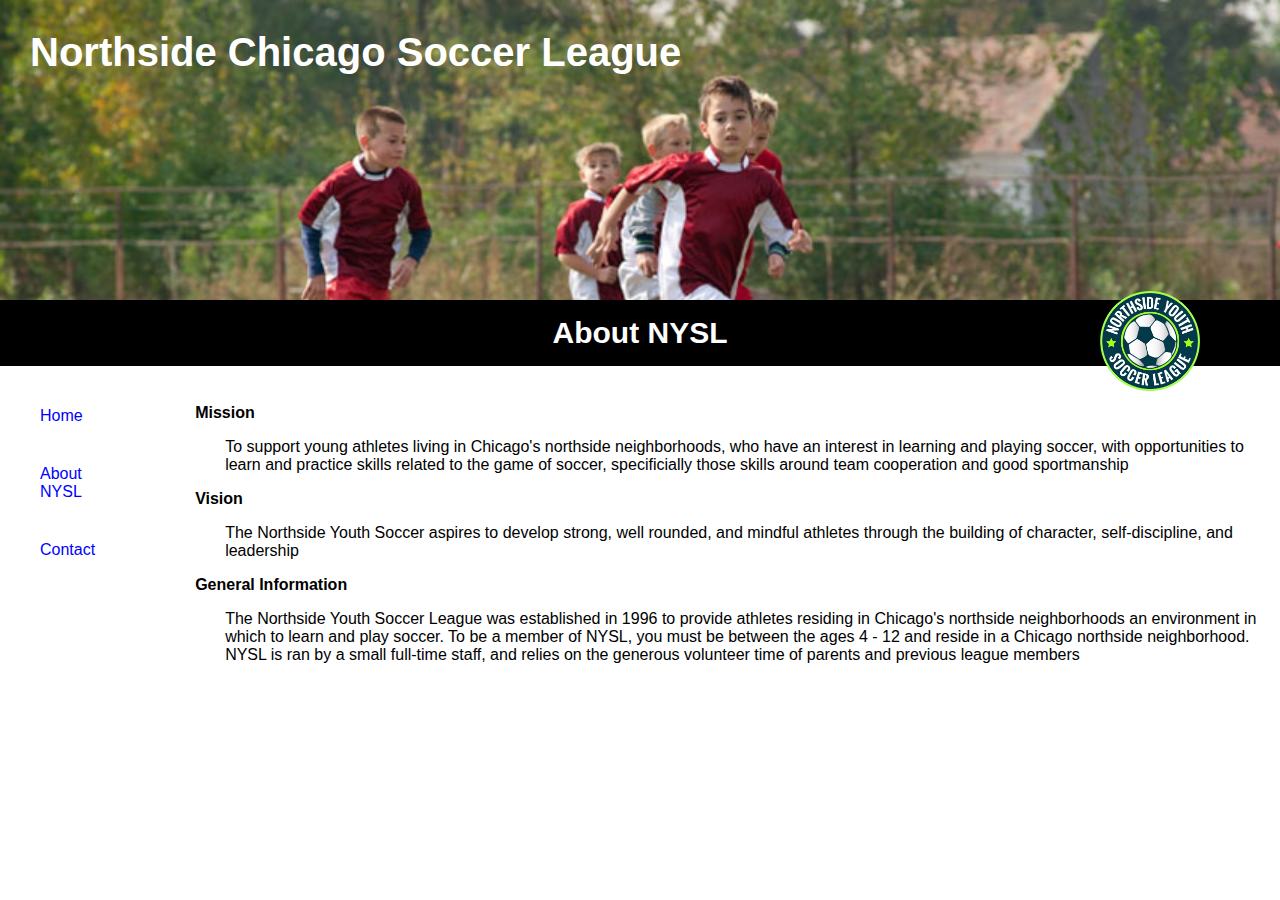
<file: task2/design1/aboutnysL_task2.html>
<!DOCTYPE html>
<html>

<head>
    <title>Northside Youth Soccer League</title>
    <link rel="stylesheet" type="text/css" href="style.css">
</head>

<body>
    <header id="header">
        <h1>Northside Chicago Soccer League</h1>
    </header>
    <div>
        <h2 id="title">About NYSL</h2>
        <img id="logo" src="nysl_logo.png">
    </div>
    <div id="container">
        <aside>
            <nav>
                <ul id="nav">
                    <li id="link" <a href="home.html">Home</a>
                    </li>
                    <li <a href="about.html">About NYSL</a>
                    </li>
                    <li <a href="contact.html">Contact</a>
                    </li>
                </ul>
            </nav>
        </aside>
        <main>
            <h2>Mission</h2>
            <p>To support young athletes living in Chicago's northside neighborhoods, who have an interest in learning and playing soccer, with opportunities to learn and practice skills related to the game of soccer, specificially those skills around team cooperation and good sportmanship</p>
            <h2>Vision</h2>
            <p>The Northside Youth Soccer aspires to develop strong, well rounded, and mindful athletes through the building of character, self-discipline, and leadership</p>
            <h2>General Information</h2>
            <p>The Northside Youth Soccer League was established in 1996 to provide athletes residing in Chicago's northside neighborhoods an environment in which to learn and play soccer. To be a member of NYSL, you must be between the ages 4 - 12 and reside in a Chicago northside neighborhood. NYSL is ran by a small full-time staff, and relies on the generous volunteer time of parents and previous league members</p>
        </main>
</body>

</html>
</file>
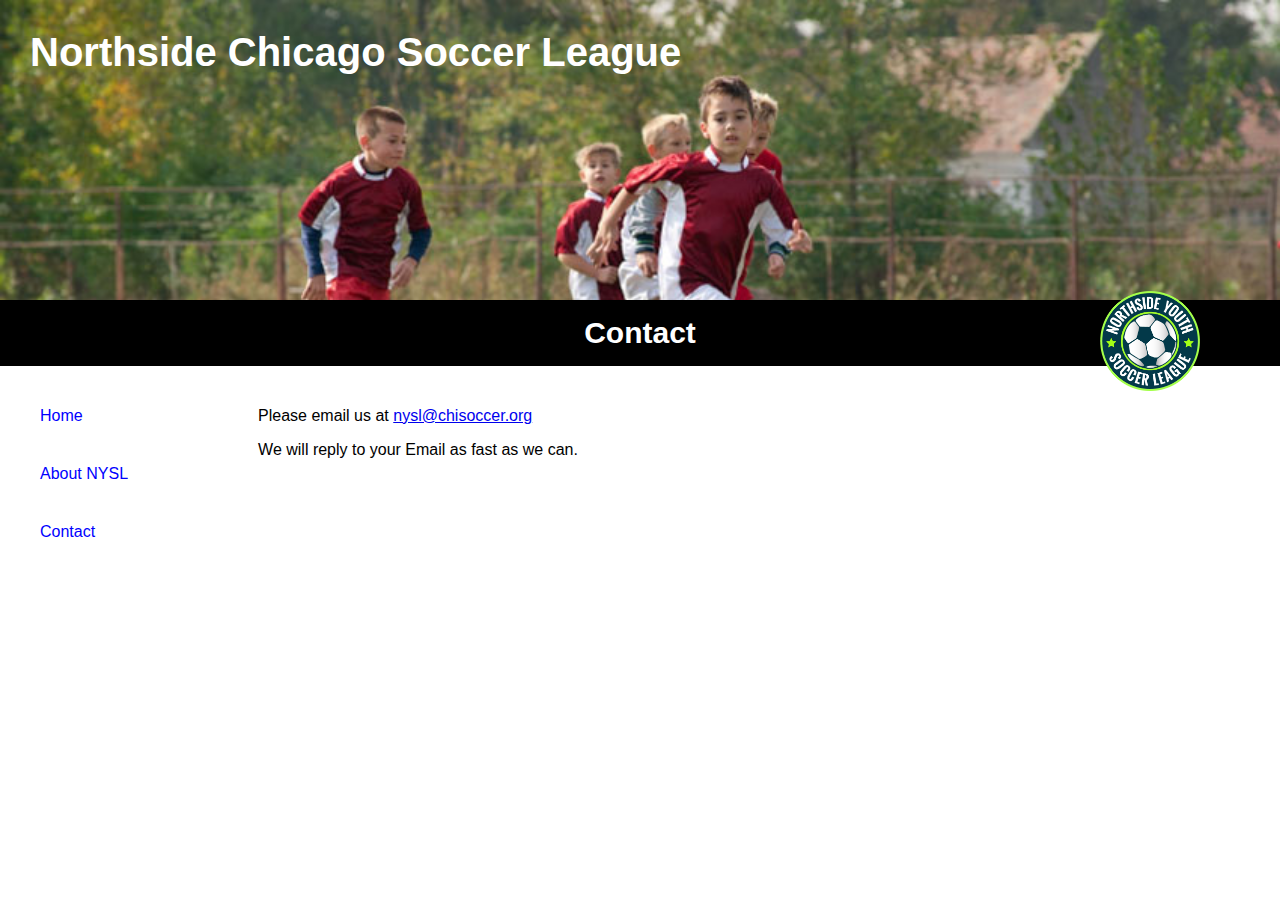
<file: task2/design1/contact_task2.html>
<!DOCTYPE html>
<html>

<head>
    <title>Northside Youth Soccer League</title>
    <link rel="stylesheet" type="text/css" href="style.css">
</head>

<body>
    <header id="header">
        <h1>Northside Chicago Soccer League</h1>
    </header>
    <div>
        <h2 id="title">Contact</h2>
        <img id="logo" src="../images/nysl_logo.png">
    </div>
    <div id="container">
        <aside>
            <nav>
                <ul id="nav">
                    <li id="link" <a href="home.html">Home</a>
                    </li>
                    <li <a href="about.html">About NYSL</a>
                    </li>
                    <li <a href="contact.html">Contact</a>
                    </li>
                </ul>
            </nav>
        </aside>
        <main>
            <p>Please email us at <a href="mailto:TomDenton@...">nysl@chisoccer.org</a>
            </p>
            <p>We will reply to your Email as fast as we can.</p>
        </main>
</body>

</html>
</file>
<file: style/style.css>
.container {
    display: flex;
}

#logo,
aside {
    width: 200px;
    margin-right: 20px;
}

#logo img,
aside img {
    width: 100%
}

figure {
    margin: 0;
}

main {
    flex: 1;
}
</file>
<file: task2/nysl_style.css>
body {
    margin: 0px;
}

* {
    box-sizing: border-box;
}



/*Resize and adjust image*/

#header {
    background-image: url("stadion.jpg");
    width: 100%;
    height: 300px;
    background-repeat: no-repeat;
    background-position: top center;
    background-size: cover;
    margin-top: 20px;
    border: 2px solid black;
}



/*Set list properties*/

.nav {
    list-style: none;
    justify-content: flex-end;
    margin-bottom: -20px;
    display: flex;
    padding: 0;
}


.nav a:hover {
    background-color: red;
}


/* Editing directly through link due to overiding issues with weblink,
setting properties*/

.link {
    color: white;
    text-decoration: none;
    margin: 10px 10px 10px 10px;
    border: 2px solid black;
    background-color: green;
    font-size: 20px;
    box-shadow: 5px 5px black;
    padding: 8px;
}



/* Top left corner text placement and properties*/

.topleft {
    font-size: 60px;
    font-family: arial;
    margin-top: 5px;
    margin-bottom: 10px;
    margin-left: 10px;
}


/*Poisiton logo image*/

.logo {
    margin-left: 800px;
    margin-right: 100px;
    width: 250px;
    margin-top: -200px;
}




/*Title properties and "box"*/

#title {
    text-align: center;
    border: 3px solid black;
    color: white;
    background-color: none;
    margin-top: 0;
    font-size: 40px;
    font-family: sans-serif;
    padding: 15px;
    background: green;
}

aside{
    background:
    opacity: 0,4;
}

aside img{
    margin-top: -50px;
}

.container {
    display: flex;
}

.mainContent {
    margin-left: 100px;
    width: 600px;
}

.listcontent {
    width: 600px;
    margin-left: 50px;
    height: 600px;
    overflow: scroll;
    border: 2px solid black;
    padding: 4px;
    background: rgba(76, 175, 80, 0.3);

}

.tablecontent {
    width: 600px;
    margin-left: 50px;
    height: 600px;
    overflow: scroll;
    background: rgba(76, 175, 80, 0.3);
    border: 2px solid black;
    padding: 20px;   
}

#tables{
    display: flex;
    justify-content: center;
    flex-direction: column;
}


#form{
    width: 600px;
    margin-left: 50px;
    height: 600px;
    overflow: scroll;   
    border: 2px solid black;
    padding: 4px;
}


h4 {
    text-align: left;
    font-size: 30px;
}

table {
    color: black;
}

#table1 {
    width: 70%;
    text-align: left;
    border-spacing: 5px;
}

#table1 tr th {
    border-bottom: 1px solid black;
}


#table2 {
    width: 70%;
    margin-top: 40px;
    text-align: left;
}

#table2 tr th {
    border-bottom: 1px solid black;
}

#table3 {
    margin-top: 40px;
    border-collapse: separate;
    border-spacing: 50px 0;
     text-align: left;
}

#bottomcontent {
    margin-top: 40px;
}

input[type=text] {
    background: transparent;
    border: none;
    border-bottom: 1px solid #000000;
}

.name {
    display: flex;
}

.city {
    display: flex;
}

.gender {
    display: flex;
}

.grade {
    display: flex;
}

.contact {
    display: flex;
}

.time {
    text-align: right;
}

#schools {
    display: flex;
}

.secondclosest {
    margin-left: 20px;
}

.uniforms {
    display: flex;
}

.shortsize {
    margin-left: 20px;
}

input[type=submit] {
    font-size: 40px;
    margin-top: 20px;
}

.maps p{
    font-style: none;
}
</file>
<file: task2/design1/style.css>
* {
    box-sizing: border-box;
    font-family: helvetica;
    /*Welche Schriftart?*/
}


/* Damit sich die boxränder nicht verschieben (fast für jede 
Site anwendbar)*/

body {
    margin: 0;
}



/* No space btw body and header**/

#header {
    background-image: url(design1_image1.jpeg);
    width: 100%;
    height: 300px;
    background-size: cover;
    padding: 30px;
}

#header h1 {
    color: white;
    font-size: 40px;
    margin-left: 15px;
    margin: 0;
}

#title {
    text-align: center;
    font-size: 30px;
    color: white;
    border: 1px solid black;
    background-color: black;
    margin-top: 0;
    padding: 15px;
}


/* mit negative Margin das Überlappen erzeugen*/

#logo {
    float: right;
    width: 100px;
    margin-right: 80px;
    margin-top: -100px;
}


#nav {
    list-style: none;
}



#container {
    display: flex;
}

h2 {
    font-size: 16px; 

    /*Wie stellt man ein, dass es unbold
    ist für home aber bold für about?*/
}

aside {
    margin-right: 100px; //* wie bringt man die Schrift auf eine Linie?*/
}

p {
    padding-left: 30px;
}

li {

    padding-bottom: 40px;
    color: blue;
}

#link {
    border-bottom: 1px, blue /*Wie unterstreicht man?*/
}
</file>
